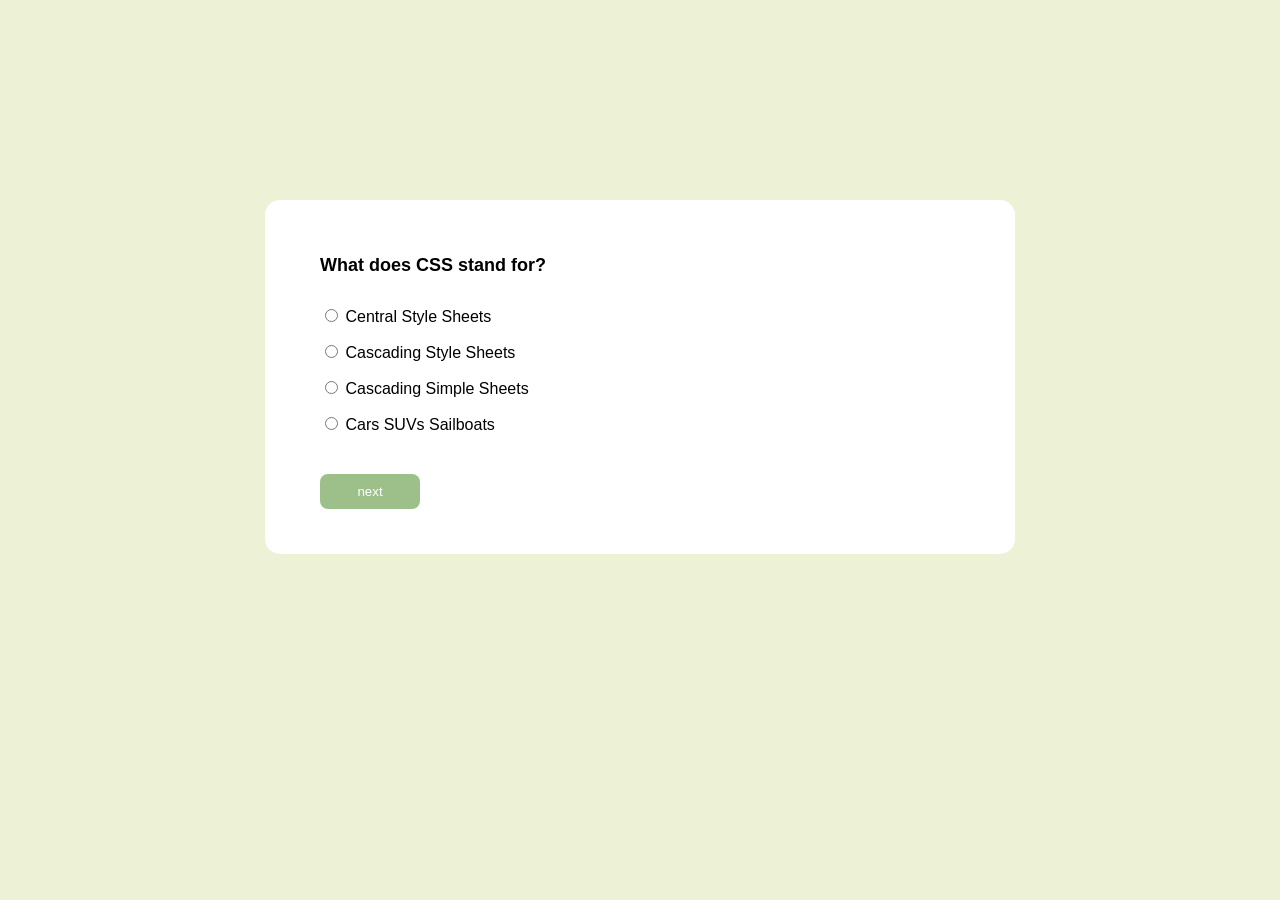
<file: quiz app/index.html>
<!DOCTYPE html>
<html lang="en">
<head>
    <meta charset="UTF-8">
    <meta http-equiv="X-UA-Compatible" content="IE=edge">
    <meta name="viewport" content="width=device-width, initial-scale=1.0">
    <title>quiz app</title>
    <link rel="stylesheet" href="style.css">
</head>
<body>
    <div id="quiz">
        <div class="header">
            <h2 id="question">qestion text</h2>
            <ul>
                <li>
                    <input type="radio" id="a" name="answer" class="option">
                    <label for="a" id="a_option">option a</label>
                </li>
                <li>
                    <input type="radio" id="b" name="answer" class="option">
                    <label for="b" id="b_option">option b</label>
                </li>
                <li>
                    <input type="radio" id="c" name="answer" class="option">
                    <label for="c" id="c_option">option c</label>
                </li>
                <li>
                    <input type="radio" id="d" name="answer" class="option">
                    <label for="d" id="d_option">option d</label>
                </li>
            </ul>
        </div>
        <button id="btn">next</button>
    </div>
    
    <script src="script.js"></script>
</body>
</html>
</file>
<file: quiz app/style.css>
body{
    background-color: #EDF1D6;
}

#quiz{
    background-color: white;
    border-radius: 15px;
    width: 700px;
    margin-left: auto;
    margin-right: auto;
    margin-top: 200px;
    padding: 25px;
}

#question{
    margin: 30px;
    /* border: 2px solid blueviolet; */
    font-family: 'Segoe UI', Tahoma, Geneva, Verdana, sans-serif;
    font-weight: 600;
    font-size: 18px;
}
ul{
    /* border: 2px solid yellow; */
    margin: 30px;
    padding: 0;
    display: flex;
    flex-direction: column;
    gap: 1rem;
    margin-top: 20px;
}

ul>li {
    list-style: none;
    font-family: 'Segoe UI', Tahoma, Geneva, Verdana, sans-serif;
    font-weight: 500;
}

ul li label {
    cursor: pointer;
}

#btn{
    border: none;
    font-family: 'Segoe UI', Tahoma, Geneva, Verdana, sans-serif;
    width: 100px;
    padding:10px;
    border-radius: 8px;
    cursor: pointer;
    margin-top: 10px;
    margin-bottom: 20px;
    text-align: center;
    font-weight: 500;
    margin-left: 30px;
    color: white;
    background-color: #9DC08B;
}

h2{
    font-family: 'Segoe UI', Tahoma, Geneva, Verdana, sans-serif;
}
</file>
